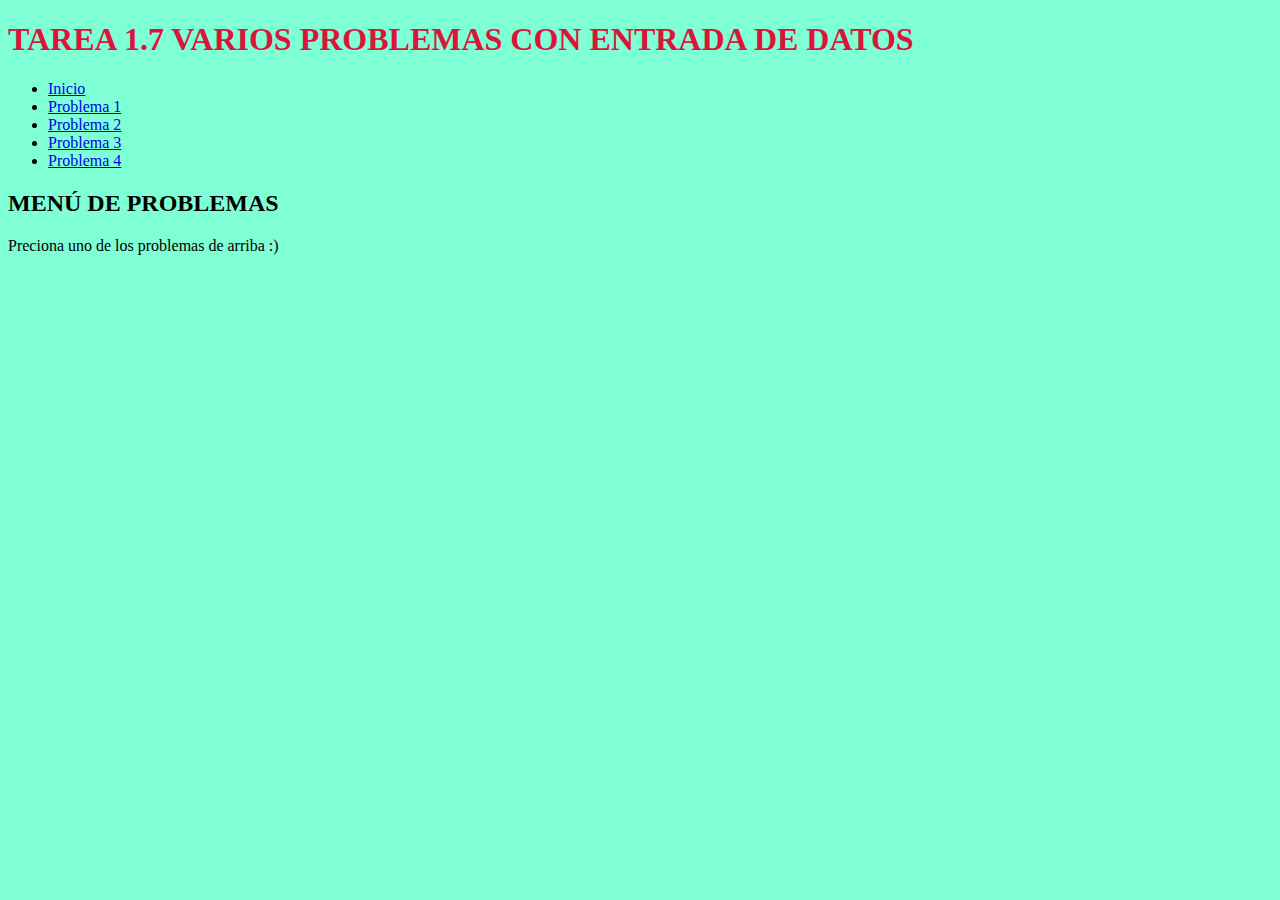
<file: parcial 1/tarea1.7/index.html>
<!DOCTYPE html>
<html  lang="en">
    <head>
        <meta charset="UTF-8">
    <meta name="viewport" content="width=device-width, initial-scale=1.0">
    
    <link rel="stylesheet" href="estilo.css">
    </head>
    <body>
        <h1 class="dudu">TAREA 1.7  VARIOS PROBLEMAS CON ENTRADA DE DATOS</h1>
    <ul id= "menu">
        <li><a href="index.html">Inicio</a></li>
        <li><a href="pro1.php">Problema 1</a></li>
        <li><a href="pro2.php">Problema 2</a></li>
        <li><a href="pro3.php">Problema 3</a></li>
        <li><a href="pro4.php">Problema 4</a></li>
    </ul>
    <div class ="contenido">
        <h2 class="didi">MENÚ DE PROBLEMAS</h2>
        <p>Preciona uno de los problemas de arriba :)</p>
    </body>

</html>
</file>
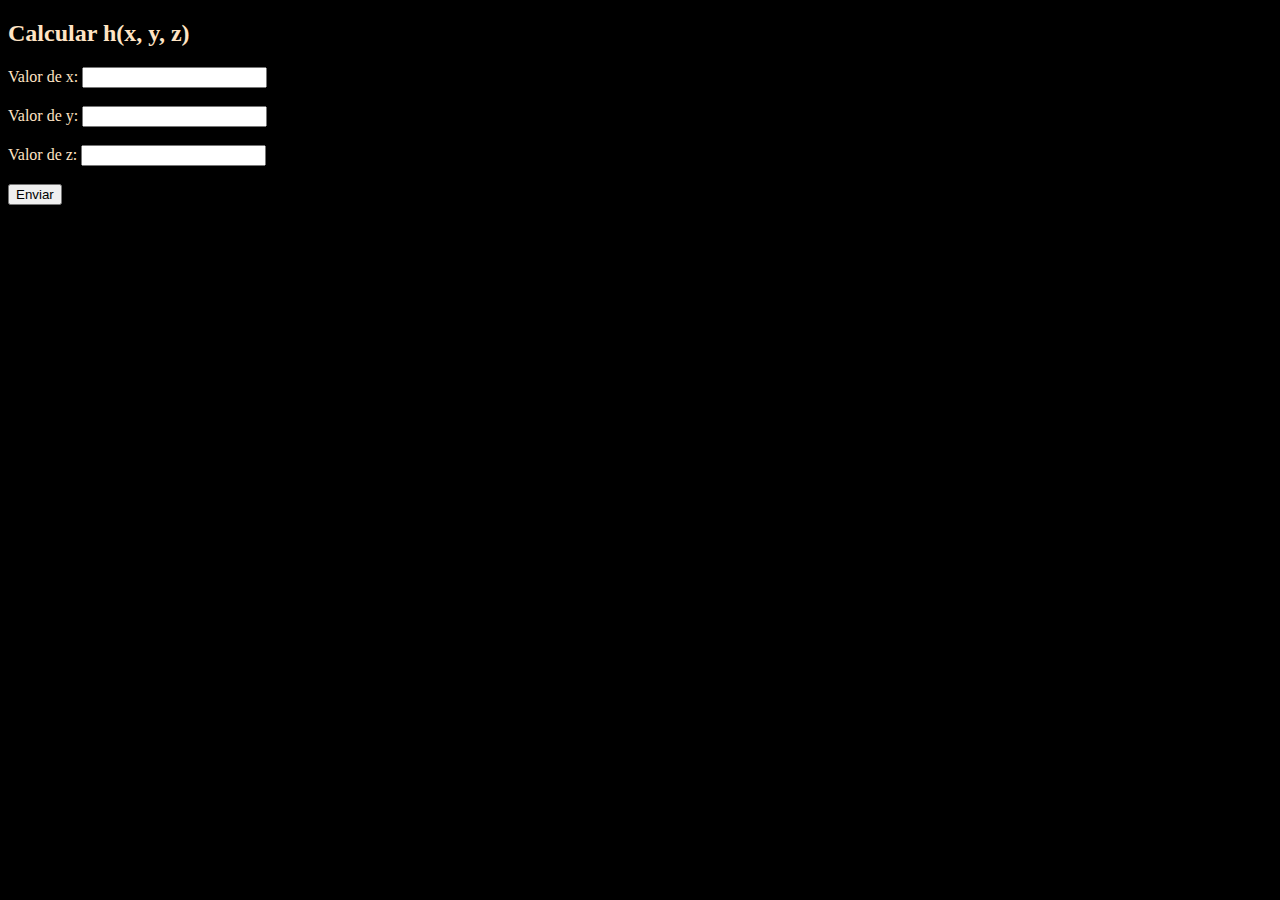
<file: parcial 1/tarea2.1/index.html>
<!DOCTYPE html>
<html lang="en">
<head>
    <meta charset="UTF-8">
    <meta name="viewport" content="width=device-width, initial-scale=1.0">
    <link rel="stylesheet" href="style.css">
    <title>Calcular h(x, y, z)</title>
</head>
<body>
    <div class="container">
    <h2>Calcular h(x, y, z)</h2>
    <form action="tarea2-1.php" method="post">
        <label for="x">Valor de x:</label>
        <input type="number" id="x" name="x" required><br><br>
        
        <label for="y">Valor de y:</label>
        <input type="number" id="y" name="y" required><br><br>
        
        <label for="z">Valor de z:</label>
        <input type="number" id="z" name="z" required><br><br>
        
        <input type="submit" value="Enviar">
    </form>
    
</body>
</html>
</file>
<file: parcial 1/tarea1.7/estilo.css>
html
{
    background-color: aquamarine;
}
.dudu
{
    font-family:cursive;
    color: crimson;
}
.didi
{
    font-family: cursive;
    color: black;
}
.mango
{
    font-family: cursive;
    color: blueviolet;
}
</file>
<file: parcial 1/tarea2.1/style.css>
body
{
    color: bisque;
    font-family: cursive;
    background-color: black;
}
</file>
